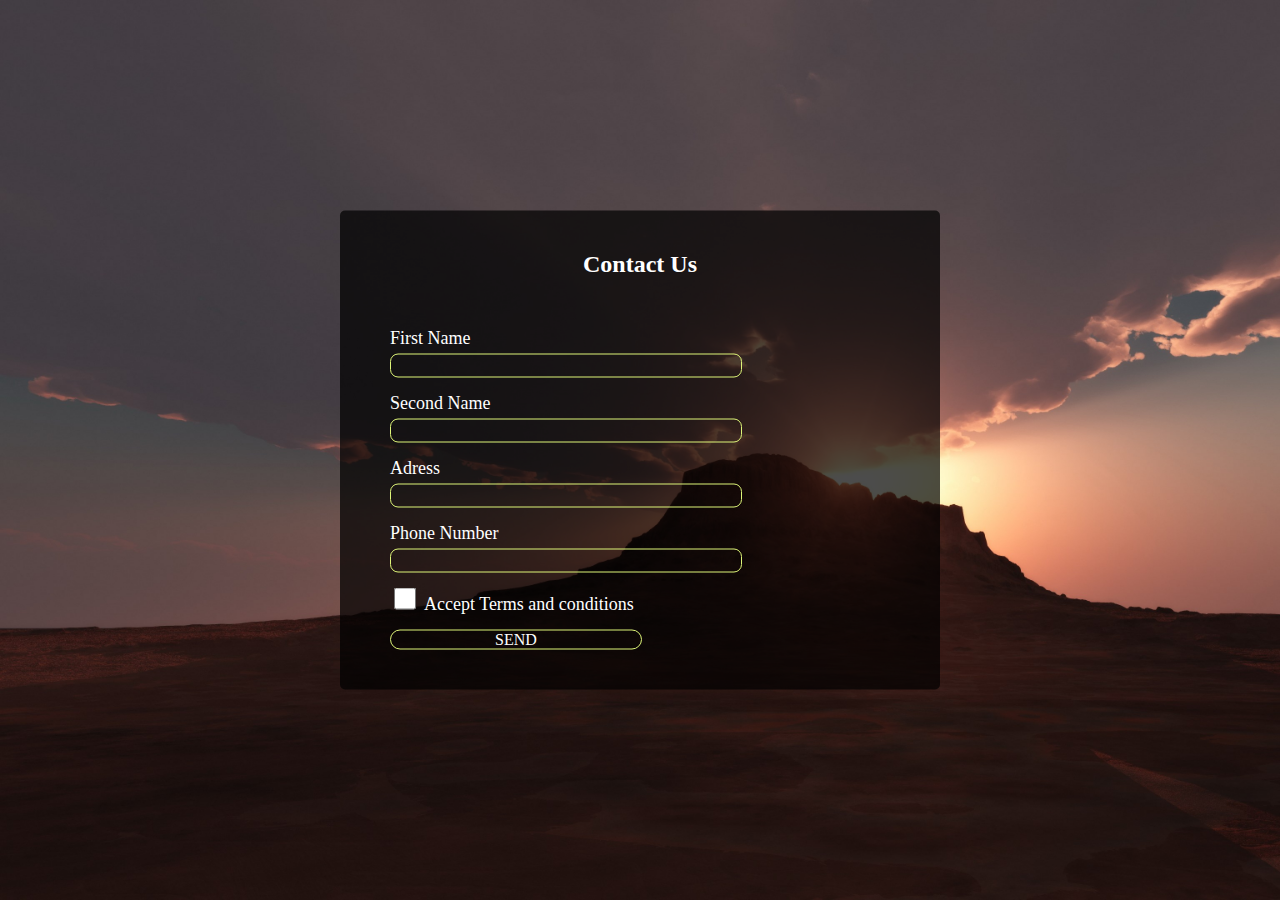
<file: Contact.html>
<!DOCTYPE html>
<html lang="en">
  <head>
    <meta charset="UTF-8" />
    <meta http-equiv="X-UA-Compatible" content="IE=edge" />
    <meta name="viewport" content="width=device-width, initial-scale=1.0" />
    <title>Contact form</title>
    <link rel="stylesheet" href="contact.css" />
    <script src="https://ajax.googleapis.com/ajax/libs/jquery/3.6.0/jquery.min.js"></script>
    <script>
      $(document).ready(function(){}){
        $(".btn").click(function(){
          $(".input, .textarea").val("");
        })
      }
    </script>
  </head>
  <body>
    <!-- <form action="https://www.google.com/" method="post" id="form"> -->
    <div class="main">
      <h2 class="title">Contact Us</h2>
      <div class="items">
        <label for="fname" class="label">First Name</label>
        <input type="text" class="textare" name="fname" id="fname" />
      </div>
      <div class="items">
        <label for="sname" class="label">Second Name</label>
        <input type="text" class="textare" name="sname" id="sname" />
      </div>
      <div class="items">
        <label for="adress" class="label">Adress</label>
        <input type="text" class="textare" name="adress" id="adress" />
      </div>
      <div class="items">
        <label for="phonenumber" class="label">Phone Number</label>
        <input
          type="number"
          class="textare"
          name="phonenumber"
          id="phonenumber"
        />
      </div>
      <div class="items">
        <input type="checkbox" class="textare" name="Checkbox" id="tc" />
        <label for="tc" class="tc"> Accept Terms and conditions</label>
      </div>
      <div class="btn">SEND</div>
    </div>
  </body>
</html>
</file>
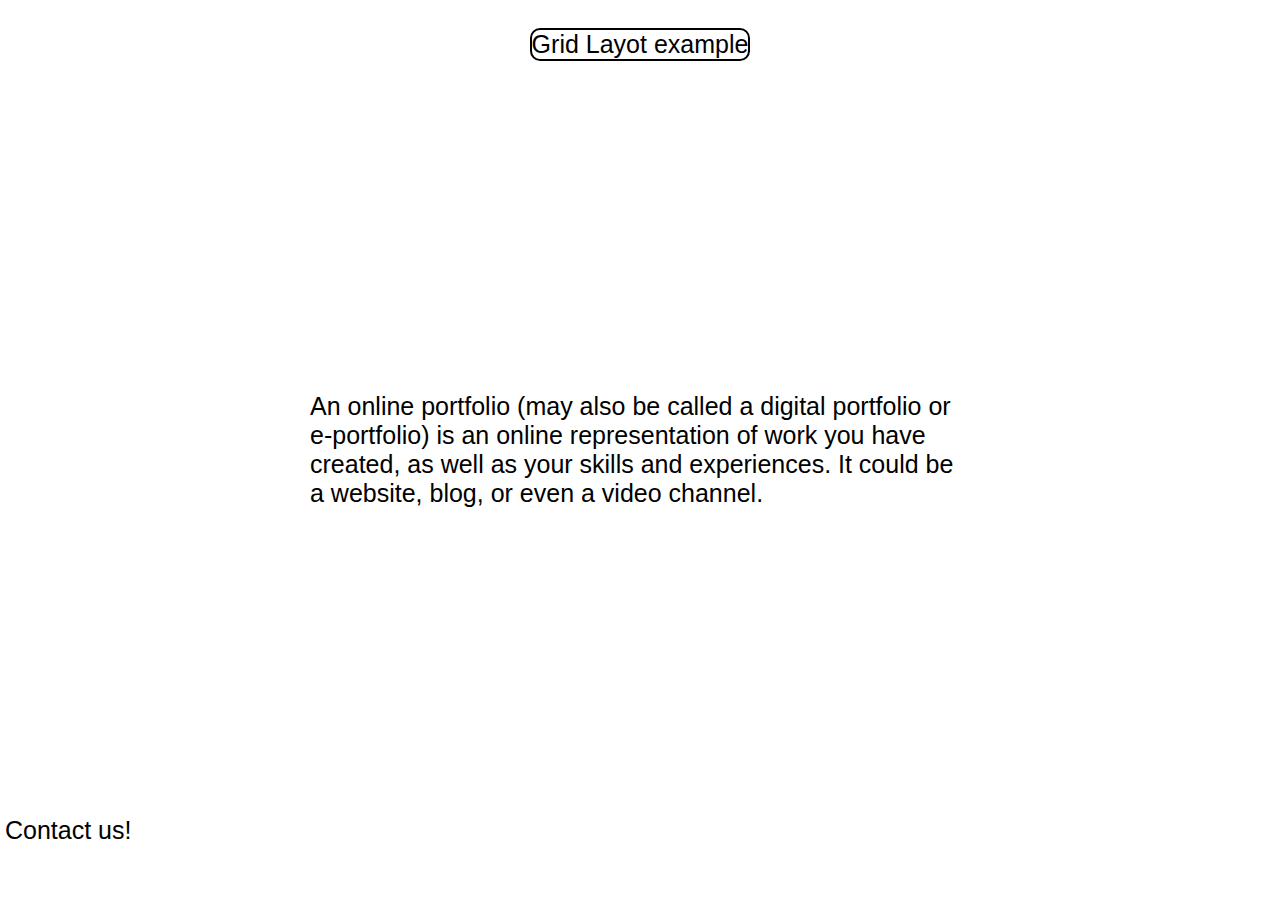
<file: Home.html>
<!DOCTYPE html>
<html lang="en">
  <head>
    <meta charset="UTF-8" />
    <meta http-equiv="X-UA-Compatible" content="IE=edge" />
    <meta name="viewport" content="width=device-width, initial-scale=1.0" />
    <title>Home</title>
    <link rel="stylesheet" href="home.css" />
    <link
      rel="stylesheet"
      href="https://cdnjs.cloudflare.com/ajax/libs/font-awesome/6.1.2/css/all.min.css"
      integrity="sha512-1sCRPdkRXhBV2PBLUdRb4tMg1w2YPf37qatUFeS7zlBy7jJI8Lf4VHwWfZZfpXtYSLy85pkm9GaYVYMfw5BC1A=="
      crossorigin="anonymous"
      referrerpolicy="no-referrer"
    />
  </head>
  <body>
    <div class="container">
      <div class="navbar">
        <a href="http://127.0.0.1:5500/portfolio/index.html">
          <i class="fa-solid fa-house"></i
        ></a>
        <div><p>Grid Layot example</p></div>
      </div>
      <div class="main">
        <p>
          An online portfolio (may also be called a digital portfolio or
          e-portfolio) is an online representation of work you have created, as
          well as your skills and experiences. It could be a website, blog, or
          even a video channel.
        </p>
      </div>
      <div class="sidebarL">
        <iframe
          src="https://www.mediafax.ro/"
          frameborder="0"
          height="500px"
        ></iframe>
      </div>
      <div class="sidebarR">
        <iframe
          width="310"
          height="290"
          src="https://www.youtube.com/embed/AsHgOAPEV_A"
          title="YouTube video player"
          frameborder="0"
          allow="accelerometer; autoplay; clipboard-write; encrypted-media; gyroscope; picture-in-picture"
          allowfullscreen
        ></iframe>
      </div>
      <div class="bottom">
        <p>Contact us!</p>
        <a href="https://github.com/RazvanGrigorescu/portfolio"
          ><i class="fa-brands fa-github"></i
        ></a>
        <a href="https://www.google.com/"
          ><i class="fa-brands fa-google"></i
        ></a>
        <a href="https://www.instagram.com/"
          ><i class="fa-brands fa-instagram"></i
        ></a>
        <a href="https://www.facebook.com/"
          ><i class="fa-brands fa-facebook"></i
        ></a>
      </div>
    </div>
  </body>
</html>
</file>
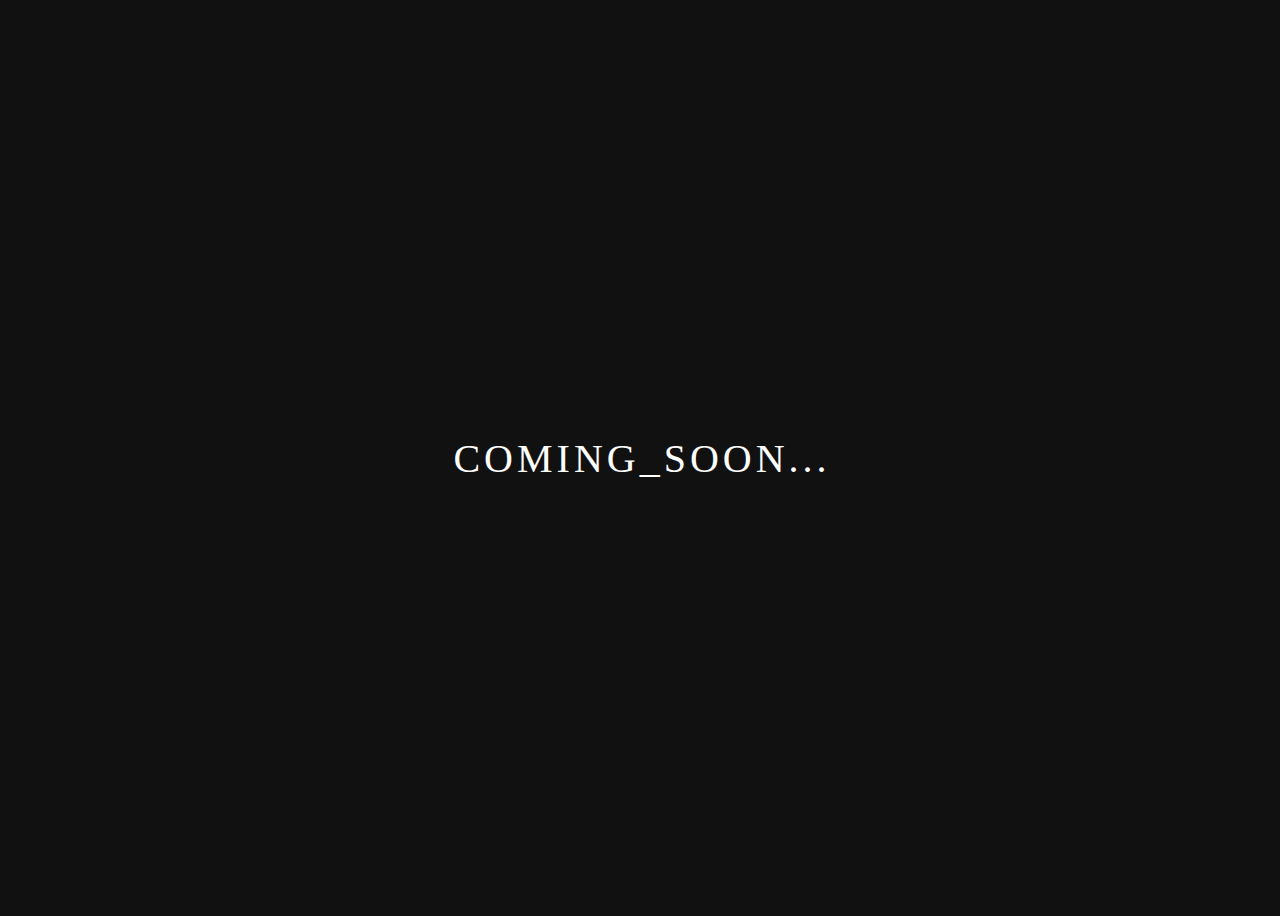
<file: projects.html>
<!DOCTYPE html>
<html lang="en">
  <head>
    <meta charset="UTF-8" />
    <meta http-equiv="X-UA-Compatible" content="IE=edge" />
    <meta name="viewport" content="width=device-width, initial-scale=1.0" />
    <title>Projects</title>
    <link rel="stylesheet" href="projects.css" />
  </head>
  <body>
    <div class="waviy">
      <span style="--i: 1">C</span>
      <span style="--i: 2">O</span>
      <span style="--i: 3">M</span>
      <span style="--i: 4">I</span>
      <span style="--i: 5">N</span>
      <span style="--i: 6">G</span>
      <span style="--i: 7">_</span>
      <span style="--i: 8">S</span>
      <span style="--i: 9">O</span>
      <span style="--i: 10">O</span>
      <span style="--i: 11">N</span>
      <span style="--i: 12">.</span>
      <span style="--i: 13">.</span>
      <span style="--i: 14">.</span>
    </div>
  </body>
</html>
</file>
<file: contact.css>
* {
  margin: 0;
  padding: 0;
  font-family: "Cormorant SC", serif;
}
body {
  background-color: rgb(186, 184, 203);
  background-image: url("Images/Road1.jpg");

  font-family: Verdana, Geneva, Tahoma, sans-serif;

  background-size: cover;
  width: 100%;
  height: 100vh;
}
.main {
  background-color: rgba(0, 0, 0, 0.7);
  width: 100%;
  max-width: 500px;
  padding: 40px 50px;
  border-radius: 5px;
  height: auto;
  position: absolute;
  top: 50%;
  left: 50%;
  transform: translate(-50%, -50%);
}
div label {
  color: white;
  font-size: 18px;
}
div input {
  width: 40%;
  height: 22px;

  border-radius: 8px;
}
.title {
  text-align: center;
  padding-bottom: 50px;
  color: white;
}
.main .items {
  width: 100%;
  padding-bottom: 15px;
}
.main .items .label {
  display: block;
  padding-bottom: 5px;
}

#adress,
#sname,
#fname,
#phonenumber,
#tc {
  background: transparent;
  border: 0;
  color: white;
  border: 1px solid rgb(222, 245, 121);
  width: 70%;
}
.btn {
  background-color: aliceblue;
  background: none;
  text-align: center;
  color: rgb(255, 255, 255);
  cursor: pointer;
  border: 1px solid rgb(222, 245, 121);
  border-radius: 20px;
  width: 50%;
}

#tc {
  width: 30px;
}
.tc {
  justify-content: center;
  align-items: center;
}
</file>
<file: home.css>
* {
  margin: 0;
  padding: 0;
}
body {
  font-family: Verdana, Geneva, Tahoma, sans-serif;
}
.container {
  font-size: 25px;
  display: grid;
  grid-template-areas:
    "navbar navbar navbar navbar"
    "sidebarL main main sidebarR"
    "sidebarL main main sidebarR"
    "bottom bottom bottom bottom";
  grid-template-columns: 1fr 3fr 3fr 1fr;
  grid-template-rows: 1fr 5fr 4fr 1fr;
  height: 99vh;

  gap: 5px;
  margin: 5px;
}
.container div {
  border-radius: 10px;
  /* border: 2px solid; */
}
.navbar {
  grid-area: navbar;
  display: flex;
  margin: auto;
  border: 2px solid;
}
.navbar p:hover {
  font-size: 27px;
  text-shadow: rgba(0, 0, 0, 0.35) 0px 5px 15px;
}

.sidebarL {
  grid-area: sidebarL;
  display: flex;
  margin: auto;
}
.main {
  grid-area: main;
  display: flex;
  margin: auto;
}
.sidebarR {
  grid-area: sidebarR;
  display: inline-block;
}
.bottom {
  grid-area: bottom;
  width: 400px;
}
.bottom:hover {
  font-size: 26px;
  text-shadow: rgba(0, 0, 0, 0.35) 0px 5px 15px;
}
.fa-github {
  color: black;
}
.fa-google {
  color: black;
}
.fa-instagram {
  color: black;
}
.fa-facebook {
  color: black;
}
.conainer .navbar a i {
  background-color: black;
  border: 2px solid;
}
</file>
<file: projects.css>
HTML CSSResult Skip Results Iframe EDIT ON * {
  padding: 0;
  margin: 0;
  box-sizing: border-box;
}

body {
  background-color: #111;
  display: flex;
  justify-content: center;
  align-items: center;
  min-height: 100vh;
}
.waviy {
  position: relative;
}
.waviy span {
  position: relative;
  display: inline-block;
  font-size: 40px;
  color: #fff;
  text-transform: uppercase;
  animation: flip 2s infinite;
  animation-delay: calc(0.2s * var(--i));
}
@keyframes flip {
  0%,
  80% {
    transform: rotateY(360deg);
  }
}
</file>
